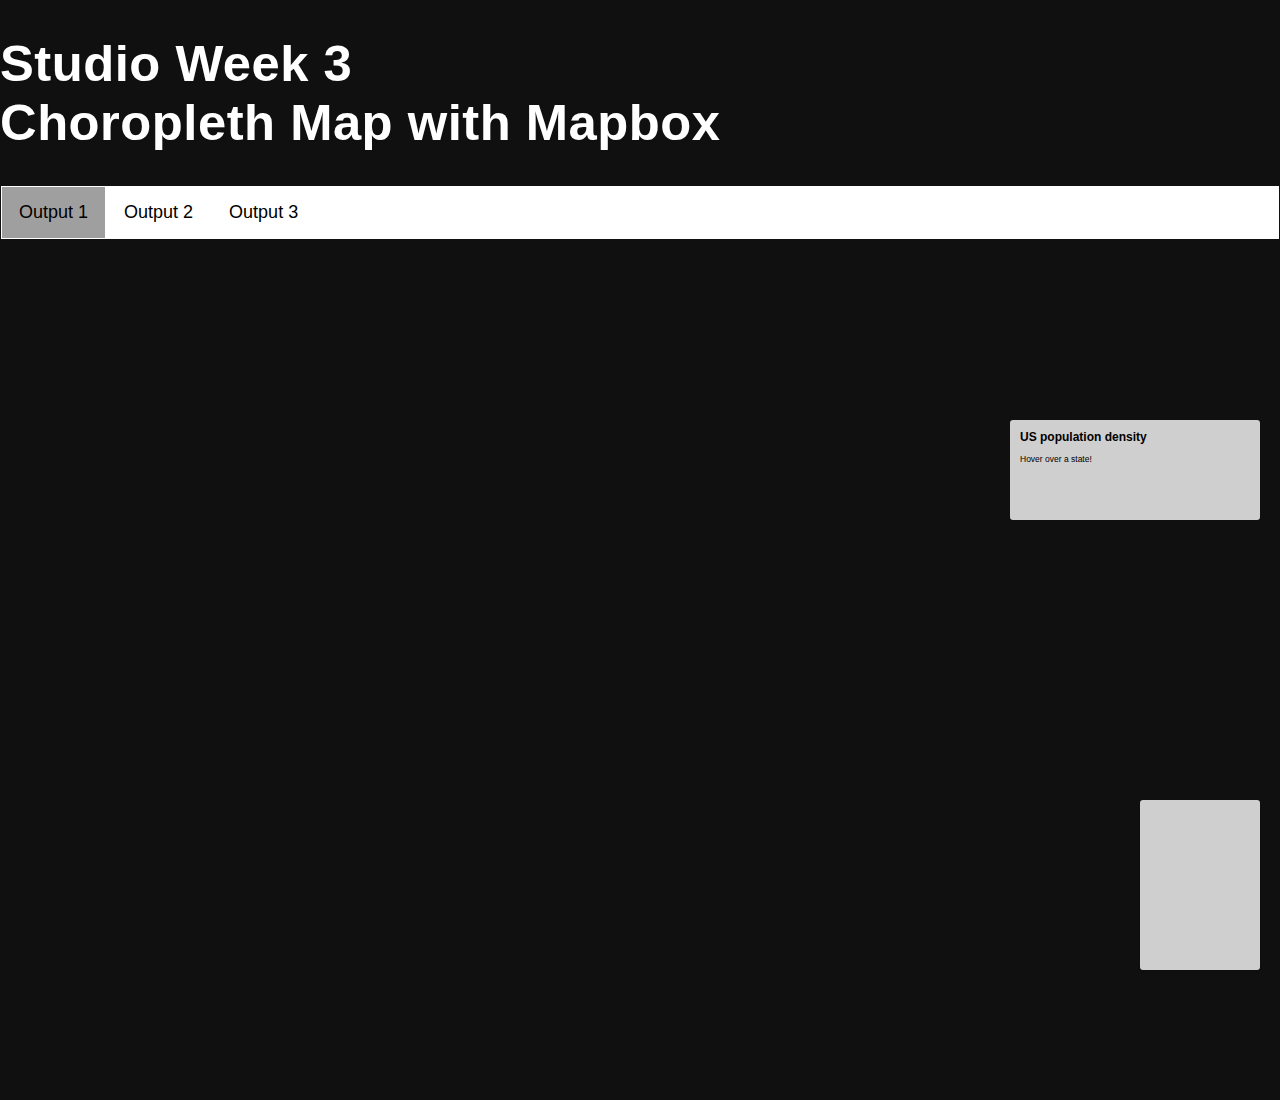
<file: index.html>
<!DOCTYPE html>
<html>

<head>
  <title>Studio Week 3</title>
  <!-- Add Mapbox GL JS JavaScript file -->
  <script src='https://api.mapbox.com/mapbox-gl-js/v1.12.0/mapbox-gl.js'></script>
  <!-- Add in the Mapbox GL JS CSS file -->
  <link href='https://api.mapbox.com/mapbox-gl-js/v1.12.0/mapbox-gl.css' rel='stylesheet' />

  <!-- Add CSS styling info for the map -->
  <style type="text/css">
    
    body {
  margin: 0;
  padding: 0;
}

h2,
h3 {
  margin: 10px;
  font-size: 1.2em;
}

p {
  font-size: 0.85em;
  margin: 10px;
  text-align: left;
}

/**
* Create a position for the map
* on the page */
#map {
  position: absolute;
  top: 300px;
  bottom: 0;
  width: 100%;
  height: 800px;
  left:0;
  right:0;
}

    
/**
* Set rules for how the map overlays
* (information box and legend) will be displayed
* on the page. */
.map-overlay {
  position: absolute;
  top: 800px;
  bottom: 0;
  right: 0;
  background: rgba(255, 255, 255, 0.8);
  margin-right: 20px;
  font-family: Arial, sans-serif;
  overflow: auto;
  border-radius: 3px;
}

#features {
  top: 400px;
  height: 100px;
  margin-top: 20px;
  width: 250px;
}

#legend {
  padding: 10px;
  box-shadow: 0 1px 2px rgba(0, 0, 0, 0.1);
  line-height: 18px;
  height: 150px;
  margin-bottom: 40px;
  width: 100px;
}

.legend-key {
  display: inline-block;
  border-radius: 20%;
  width: 10px;
  height: 10px;
  margin-right: 5px;
}



  </style>
  <!-- Adding styling info for page layout by reading in a CSS file -->
  <link rel="stylesheet" href="styles.css">

</head>

<body>
  <h1>Studio Week 3 <br> Choropleth Map with Mapbox </h1>
  <!-- Add multiple pages to web page-->
  <!-- active class displays the grey box around current page-->
  <ul>
  	<li><a class="active" href="index.html" target="_self">Output 1</a></li>
    <li><a href="mapbox-interaction.html" target="_self">Output 2</a></li>
    <li><a href="mapbox-turfjs.html" target="_self">Output 3</a></li>
  </ul>
  <br>

  <!-- Add a div to give the map somewhere to go -->
  <div id='map'></div>
  <div class='map-overlay' id='features'><h2>US population density</h2><div id='pd'><p>Hover over a state!</p></div></div>
  <div class='map-overlay' id='legend'></div>


  <script>
    // Add your access token
mapboxgl.accessToken = 'pk.eyJ1IjoibXZhbmRlbmJ1cmc5MiIsImEiOiJja2U4d2R5dDAyMHhwMnpwOGl6OGs2bmZ3In0.bjkT9KX_g4RVv1voVkvRnw';
    // Create a variable called "map" to house your map
var map = new mapboxgl.Map({
  container: 'map', // container id
  style: 'mapbox://styles/mvandenburg92/ckgi726zr7cjt19myma6jvnr5' // replace this with your style URL
});
    
map.on('load', function () {
        // make a pointer cursor
        map.getCanvas().style.cursor = 'default';
        map.addControl(new mapboxgl.NavigationControl());
        map.fitBounds([[-133.2421875, 16.972741], [-47.63671875, 52.696361]]);

        // define layer names
        var layers = [
          '0-10',
          '10-20',
          '20-50',
          '50-100',
          '100-200',
          '200-500',
          '500-1000',
          '1000+'
        ];
        var colors = [
          '#FFEDA0',
          '#FED976',
          '#FEB24C',
          '#FD8D3C',
          '#FC4E2A',
          '#E31A1C',
          '#BD0026',
          '#800026'
        ];

        // Add a legend
        for (i = 0; i < layers.length; i++) {
          var layer = layers[i];
          var color = colors[i];
          var item = document.createElement('div');
          var key = document.createElement('span');
          key.className = 'legend-key';
          key.style.backgroundColor = color;

          var value = document.createElement('span');
          value.innerHTML = layer;
          item.appendChild(key);
          item.appendChild(value);
          legend.appendChild(item);
        }

        // Add the information window        
          map.on('mousemove', function (e) {
          var states = map.queryRenderedFeatures(e.point, {
            layers: ['statedata']
          });

          if (states.length > 0) {
            document.getElementById('pd').innerHTML =
              '<h3><strong>' +
              states[0].properties.name +
              '</strong></h3><p><strong><em>' +
              states[0].properties.density +
              '</strong> people per square mile</em></p>';
          } else {
            document.getElementById('pd').innerHTML =
              '<p>Hover over a state!</p>';
          }
        });
      });
    
    
  </script>
</body>

</html>
</file>
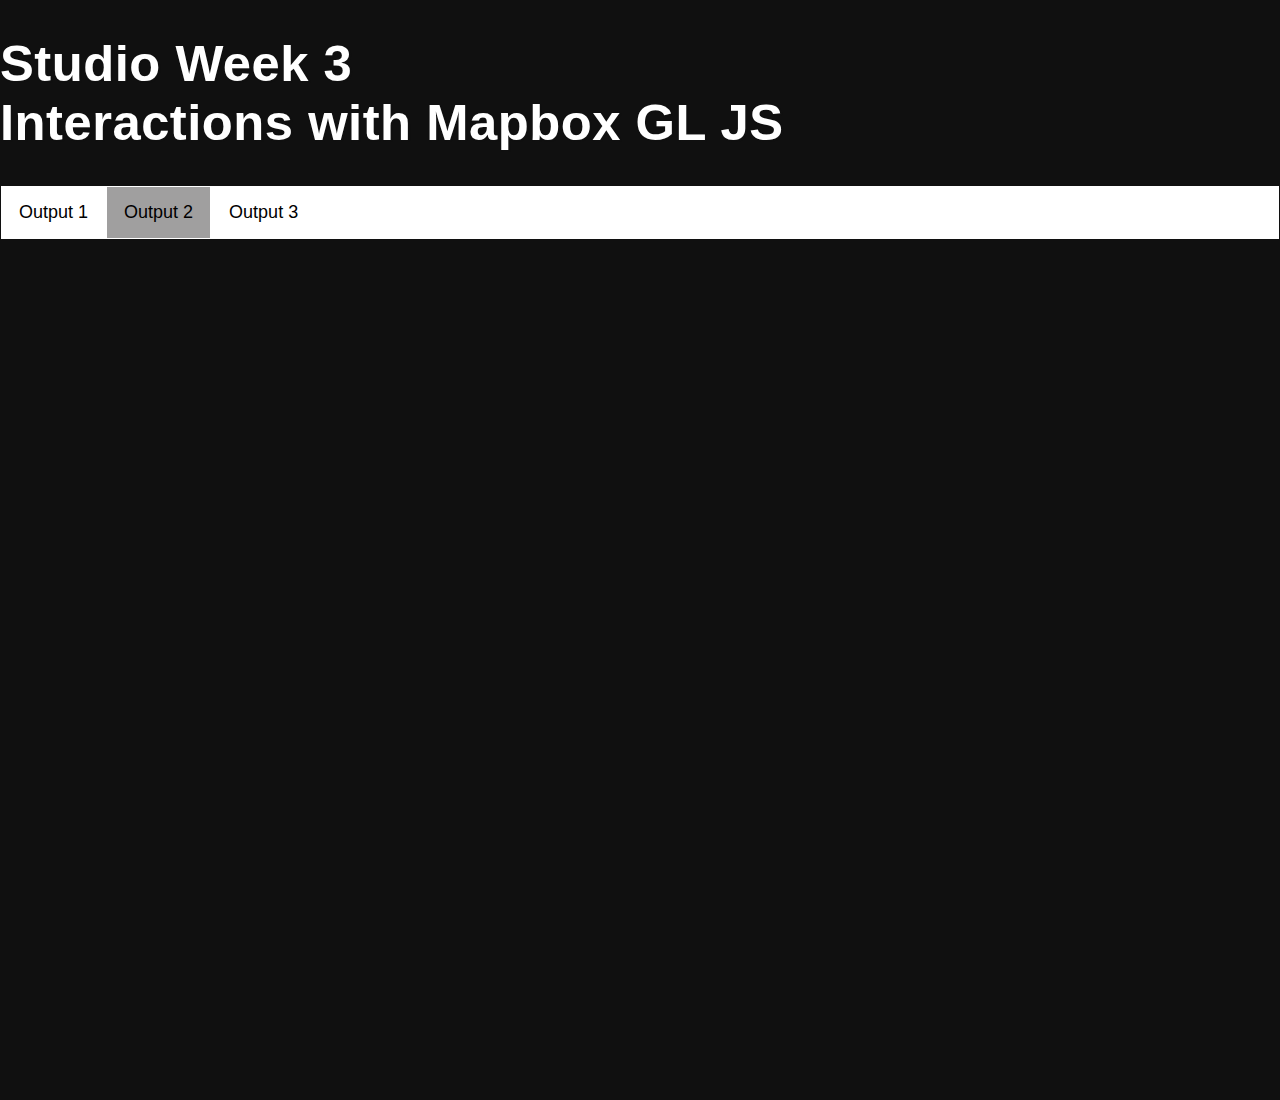
<file: mapbox-interaction.html>
<!DOCTYPE html>
<html>

<head>
  <title>Studio Week 3</title>
  <meta name="viewport" content="initial-scale=1,maximum-scale=1,user-scalable=no" />
  <!-- Adding in the Mapbox CSS file -->
  <link href="https://api.mapbox.com/mapbox-gl-js/v1.7.0/mapbox-gl.css" rel="stylesheet" />
  <!-- Adding Mapbox JavaScript file -->
  <script src="https://api.mapbox.com/mapbox-gl-js/v1.7.0/mapbox-gl.js"></script>
  <!-- Adding Geocoder files -->
  <link rel="stylesheet" href="https://api.mapbox.com/mapbox-gl-js/plugins/mapbox-gl-geocoder/v4.5.1/mapbox-gl-geocoder.css "type="text/css"/>
  <script src="https://api.mapbox.com/mapbox-gl-js/plugins/mapbox-gl-geocoder/v4.5.1/mapbox-gl-geocoder.min.js"></script>
  <!-- Adding styling info for the map -->
  <style type="text/css">
    body {
      margin: 0;
      padding: 0;
    }

#map {
  position: absolute;
  top: 300px;
  bottom: 0;
  width: 100%;
  height: 800px;
  left:0;
  right:0;
}
    #geocoder-container > div {
    min-width: 50%;
    margin-left: 25%;
    }
  
  </style>
  <!-- Adding styling info for page layout by reading in a CSS file -->
  <link rel="stylesheet" href="styles.css">
</head>

<body>
  <h1>Studio Week 3<br> Interactions with Mapbox GL JS </h1>
  <!-- Add multiple pages to web page-->
  <!-- active class displays the grey box around current page-->
  <ul>
  	<li><a href="index.html" target="_self">Output 1</a></li>
    <li><a class="active" href="mapbox-interaction.html" target="_self">Output 2</a></li>
    <li><a href="mapbox-turfjs.html" target="_self">Output 3</a></li>
  </ul>
  <br>

  <div id="map"></div>
  <script>

    // Initialize the map
    mapboxgl.accessToken = 'pk.eyJ1IjoibXZhbmRlbmJ1cmc5MiIsImEiOiJja2U4d2R5dDAyMHhwMnpwOGl6OGs2bmZ3In0.bjkT9KX_g4RVv1voVkvRnw';
    var map = new mapboxgl.Map({
      container: 'map', // container id
      style: 'mapbox://styles/mapbox/streets-v11', // stylesheet location
      center: [-122.44, 37.76], // starting position [lng, lat]
      zoom: 11 // starting zoom
    });

    // Add a popup: https://docs.mapbox.com/mapbox-gl-js/example/popup/
    var popup = new mapboxgl.Popup({ closeOnClick: false })
    .setLngLat([-122.44, 37.76])
    .setHTML('<h3>Hello World!</h3>')
    .addTo(map);

    // Add pan and zoom controls: https://docs.mapbox.com/mapbox-gl-js/api/#map#addcontrol
    map.addControl(new mapboxgl.NavigationControl());
    // Add a function that flies to a location: https://docs.mapbox.com/mapbox-gl-js/api/#map#flyto
    map.flyTo({
    center: [0, 0],
    zoom: 9,
    speed: 0.2,
    curve: 1,
    easing(t) {
    return t;
    }
    });
  
    // Add a function that sets pitch (tilt) to 60 and bearing (rotation) to 45: https://docs.mapbox.com/mapbox-gl-js/api/#map#setpitch and https://docs.mapbox.com/mapbox-gl-js/api/#map#setbearing
    map.setBearing(45);
    map.setPitch(60);
    // Add a search box: https://docs.mapbox.com/mapbox-gl-js/example/mapbox-gl-geocoder/
    var geocoder = new MapboxGeocoder({
    accessToken: mapboxgl.accessToken,
    marker: {
    color: 'red'
    },
    mapboxgl: mapboxgl
    });
 
    map.addControl(geocoder);

    // Add a geolocation button: https://docs.mapbox.com/mapbox-gl-js/api/#geolocatecontrol
    map.addControl(new mapboxgl.GeolocateControl({
    positionOptions: {
    enableHighAccuracy: true
    },
    trackUserLocation: true
    }));

    </script>

</body>

</html>
</file>
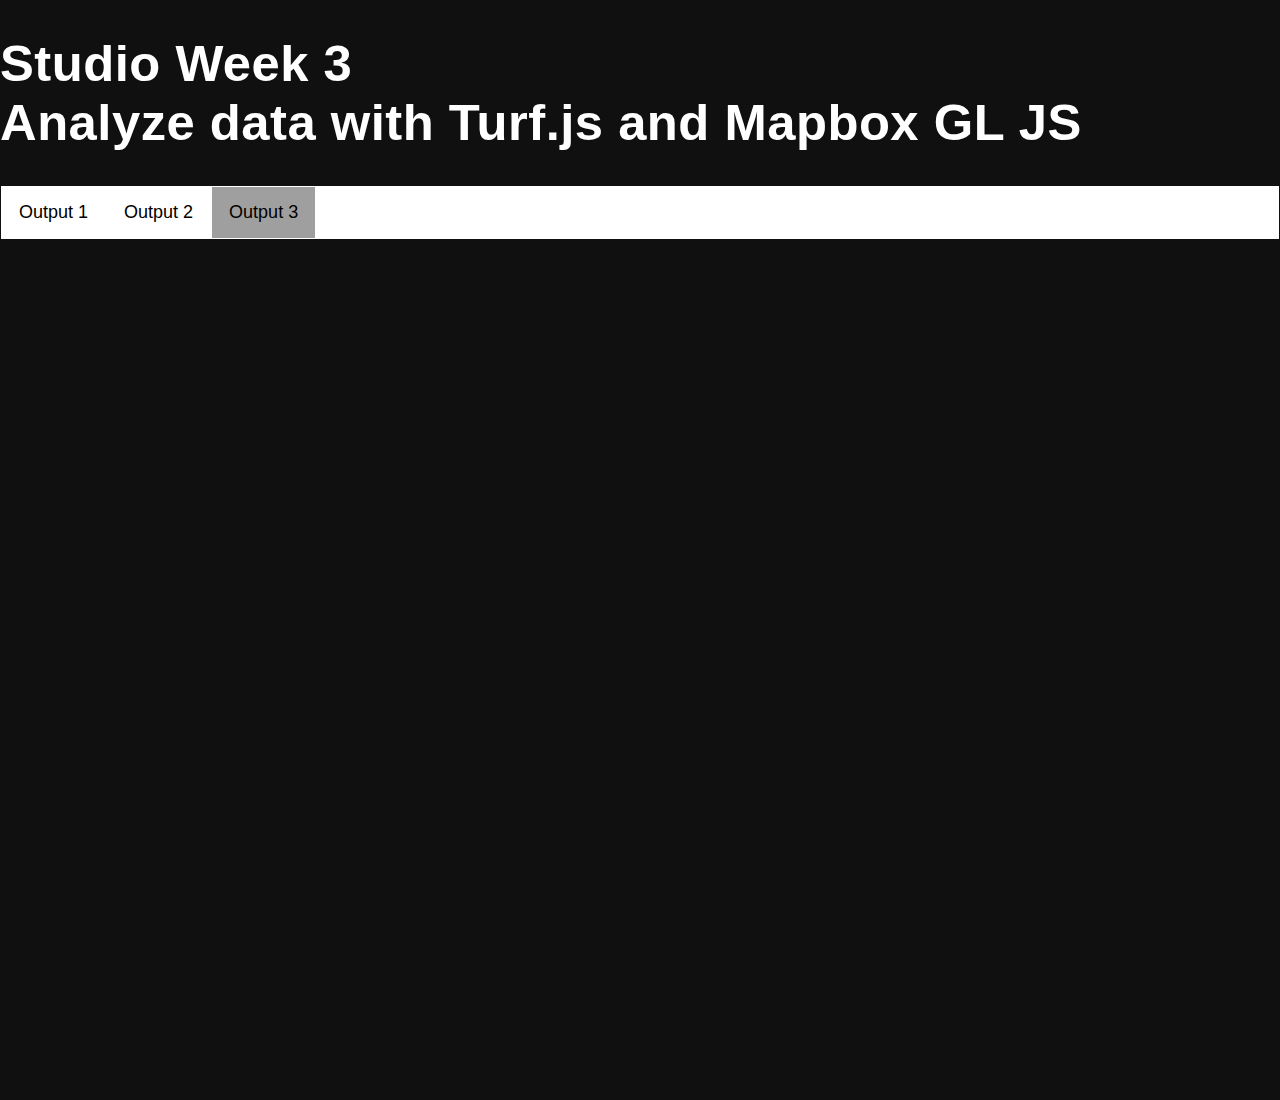
<file: mapbox-turfjs.html>
<!DOCTYPE html>
<html>

<head>
  <title>Studio Week 3</title>
  <!-- Add Mapbox GL JS JavaScript file -->
  <script src='https://api.mapbox.com/mapbox-gl-js/v1.8.1/mapbox-gl.js'></script>
  <!-- Add in the Mapbox GL JS CSS file -->
  <link href='https://api.mapbox.com/mapbox-gl-js/v1.8.1/mapbox-gl.css' rel='stylesheet' />
  <script src='https://api.mapbox.com/mapbox.js/plugins/turf/v3.0.11/turf.min.js'></script>
  <!-- Add CSS styling info for the map -->
  <style type="text/css">
    body {
      margin: 0;
      padding: 0;
    }
#map {
  position: absolute;
  top: 300px;
  bottom: 0;
  width: 100%;
  height: 800px;
  left:0;
  right:0;
}

  </style>
  <!-- Adding styling info for page layout by reading in a CSS file -->
  <link rel="stylesheet" href="styles.css">

</head>

<h1>Studio Week 3 <br> Analyze data with Turf.js and Mapbox GL JS </h1>
<!-- Add multiple pages to web page-->
<!-- active class displays the grey box around current page-->
<ul>
  <li><a href="index.html" target="_self">Output 1</a></li>
  <li><a href="mapbox-interaction.html" target="_self">Output 2</a></li>
  <li><a class="active" href="mapbox-turfjs.html" target="_self">Output 3</a></li>
</ul>
<br>
  
<body>
<!-- Add a div to give the map somewhere to go -->
<div id='map'></div>

<script>
  
mapboxgl.accessToken = 'pk.eyJ1IjoibXZhbmRlbmJ1cmc5MiIsImEiOiJja2U4d2R5dDAyMHhwMnpwOGl6OGs2bmZ3In0.bjkT9KX_g4RVv1voVkvRnw';
var map = new mapboxgl.Map({
  container: 'map', // container id
  style: 'mapbox://styles/mapbox/light-v10', // stylesheet location
  center: [-84.5, 38.05], // starting position
  zoom: 12 // starting zoom
});

var hospitals = {
  type: 'FeatureCollection',
  features: [
    { type: 'Feature', properties: { Name: 'VA Medical Center -- Leestown Division', Address: '2250 Leestown Rd' }, geometry: { type: 'Point', coordinates: [-84.539487, 38.072916] } },
    { type: 'Feature', properties: { Name: 'St. Joseph East', Address: '150 N Eagle Creek Dr' }, geometry: { type: 'Point', coordinates: [-84.440434, 37.998757] } },
    { type: 'Feature', properties: { Name: 'Central Baptist Hospital', Address: '1740 Nicholasville Rd' }, geometry: { type: 'Point', coordinates: [-84.512283, 38.018918] } },
    { type: 'Feature', properties: { Name: 'VA Medical Center -- Cooper Dr Division', Address: '1101 Veterans Dr' }, geometry: { type: 'Point', coordinates: [-84.506483, 38.02972] } },
    { type: 'Feature', properties: { Name: 'Shriners Hospital for Children', Address: '1900 Richmond Rd' }, geometry: { type: 'Point', coordinates: [-84.472941, 38.022564] } },
    { type: 'Feature', properties: { Name: 'Eastern State Hospital', Address: '627 W Fourth St' }, geometry: { type: 'Point', coordinates: [-84.498816, 38.060791] } },
    { type: 'Feature', properties: { Name: 'Cardinal Hill Rehabilitation Hospital', Address: '2050 Versailles Rd' }, geometry: { type: 'Point', coordinates: [-84.54212, 38.046568] } },
    { type: 'Feature', properties: { Name: 'St. Joseph Hospital', ADDRESS: '1 St Joseph Dr' }, geometry: { type: 'Point', coordinates: [-84.523636, 38.032475] } },
    { type: 'Feature', properties: { Name: 'UK Healthcare Good Samaritan Hospital', Address: '310 S Limestone' }, geometry: { type: 'Point', coordinates: [-84.501222, 38.042123] } },
    { type: 'Feature', properties: { Name: 'UK Medical Center', Address: '800 Rose St' }, geometry: { type: 'Point', coordinates: [-84.508205, 38.031254] } }
  ]
};
var libraries = {
  type: 'FeatureCollection',
  features: [
    { type: 'Feature', properties: { Name: 'Village Branch', Address: '2185 Versailles Rd' }, geometry: { type: 'Point', coordinates: [-84.548369, 38.047876] } },
    { type: 'Feature', properties: { Name: 'Northside Branch', ADDRESS: '1733 Russell Cave Rd' }, geometry: { type: 'Point', coordinates: [-84.47135, 38.079734] } },
    { type: 'Feature', properties: { Name: 'Central Library', ADDRESS: '140 E Main St' }, geometry: { type: 'Point', coordinates: [-84.496894, 38.045459] } },
    { type: 'Feature', properties: { Name: 'Beaumont Branch', Address: '3080 Fieldstone Way' }, geometry: { type: 'Point', coordinates: [-84.557948, 38.012502] } },
    { type: 'Feature', properties: { Name: 'Tates Creek Branch', Address: '3628 Walden Dr' }, geometry: { type: 'Point', coordinates: [-84.498679, 37.979598] } },
    { type: 'Feature', properties: { Name: 'Eagle Creek Branch', Address: '101 N Eagle Creek Dr' }, geometry: { type: 'Point', coordinates: [-84.442219, 37.999437] } }
  ]
};

map.on('load', function() {
  map.addLayer({
    id: 'hospitals',
    type: 'symbol',
    source: {
      type: 'geojson',
      data: hospitals
    },
    layout: {
      'icon-image': 'hospital-15',
      'icon-allow-overlap': true
    },
    paint: { }
  });

  map.addLayer({
    id: 'libraries',
    type: 'symbol',
    source: {
      type: 'geojson',
      data: libraries
    },
    layout: {
      'icon-image': 'library-15'
    },
    paint: { }
  });

  map.addSource('nearest-hospital', {
    type: 'geojson',
    data: {
      type: 'FeatureCollection',
      features: []
    }
  });
});

  
var popup = new mapboxgl.Popup();

map.on('mousemove', function(e) {

  var features = map.queryRenderedFeatures(e.point, { layers: ['hospitals', 'libraries'] });
  if (!features.length) {
    popup.remove();
    return;
  }

  var feature = features[0];

  popup.setLngLat(feature.geometry.coordinates)
  .setHTML(feature.properties.Name)
  .addTo(map);

  map.getCanvas().style.cursor = features.length ? 'pointer' : '';

});

map.on('click', function(e) {
  var libraryFeatures = map.queryRenderedFeatures(e.point, { layers: ['libraries'] });
  if (!libraryFeatures.length) {
    return;
  }

  var libraryFeature = libraryFeatures[0];

  var nearestHospital = turf.nearest(libraryFeature, hospitals);

  if (nearestHospital !== null) {

    map.getSource('nearest-hospital').setData({
      type: 'FeatureCollection',
      features: [nearestHospital]
    });

    map.addLayer({
      id: 'nearest-hospital',
      type: 'circle',
      source: 'nearest-hospital',
      paint: {
        'circle-radius': 12,
        'circle-color': '#486DE0'
      }
    }, 'hospitals');
  }
});
  
  

</script>
</body>

</html>
</file>
<file: styles.css>
ul {
 list-style-type: none;
 margin: 1px;
 padding: 1px;
 overflow: hidden;
 background-color: white;
}

li {
 float: left;
 border-right: 2px solid white;
}

/* Add a border to all( but not the last) list items */
li:last-child {
 border-right: none;
}

li a {
 display: block;
 color: black;
 text-align: left;
 padding: 15px 17px;
 text-decoration: none;
 font-size:large; 
 font-weight: 400;

}

/* Links will change color when hovered over */
li a:hover {
 background-color: #a09f9f;
}

.active {
 background-color: #a09f9f;
}

@import url(https://fonts.googleapis.com/css?family=Roboto:400,700);

:root {
	/* Base font size */
	font-size: 10px;

	/* Heading height variable*/
	--heading-height: 30em;
}

body {
	font-family: "Roboto", Arial, sans-serif;
	min-height: 100vh;
	background-color: #101010;
}

h1 {
	font-size: calc(2.0em + 2.4vw);
	font-weight: 700;
	letter-spacing: .01em;
	text-shadow: .022em .022em .022em #111;
	color: #fff;
}
</file>
